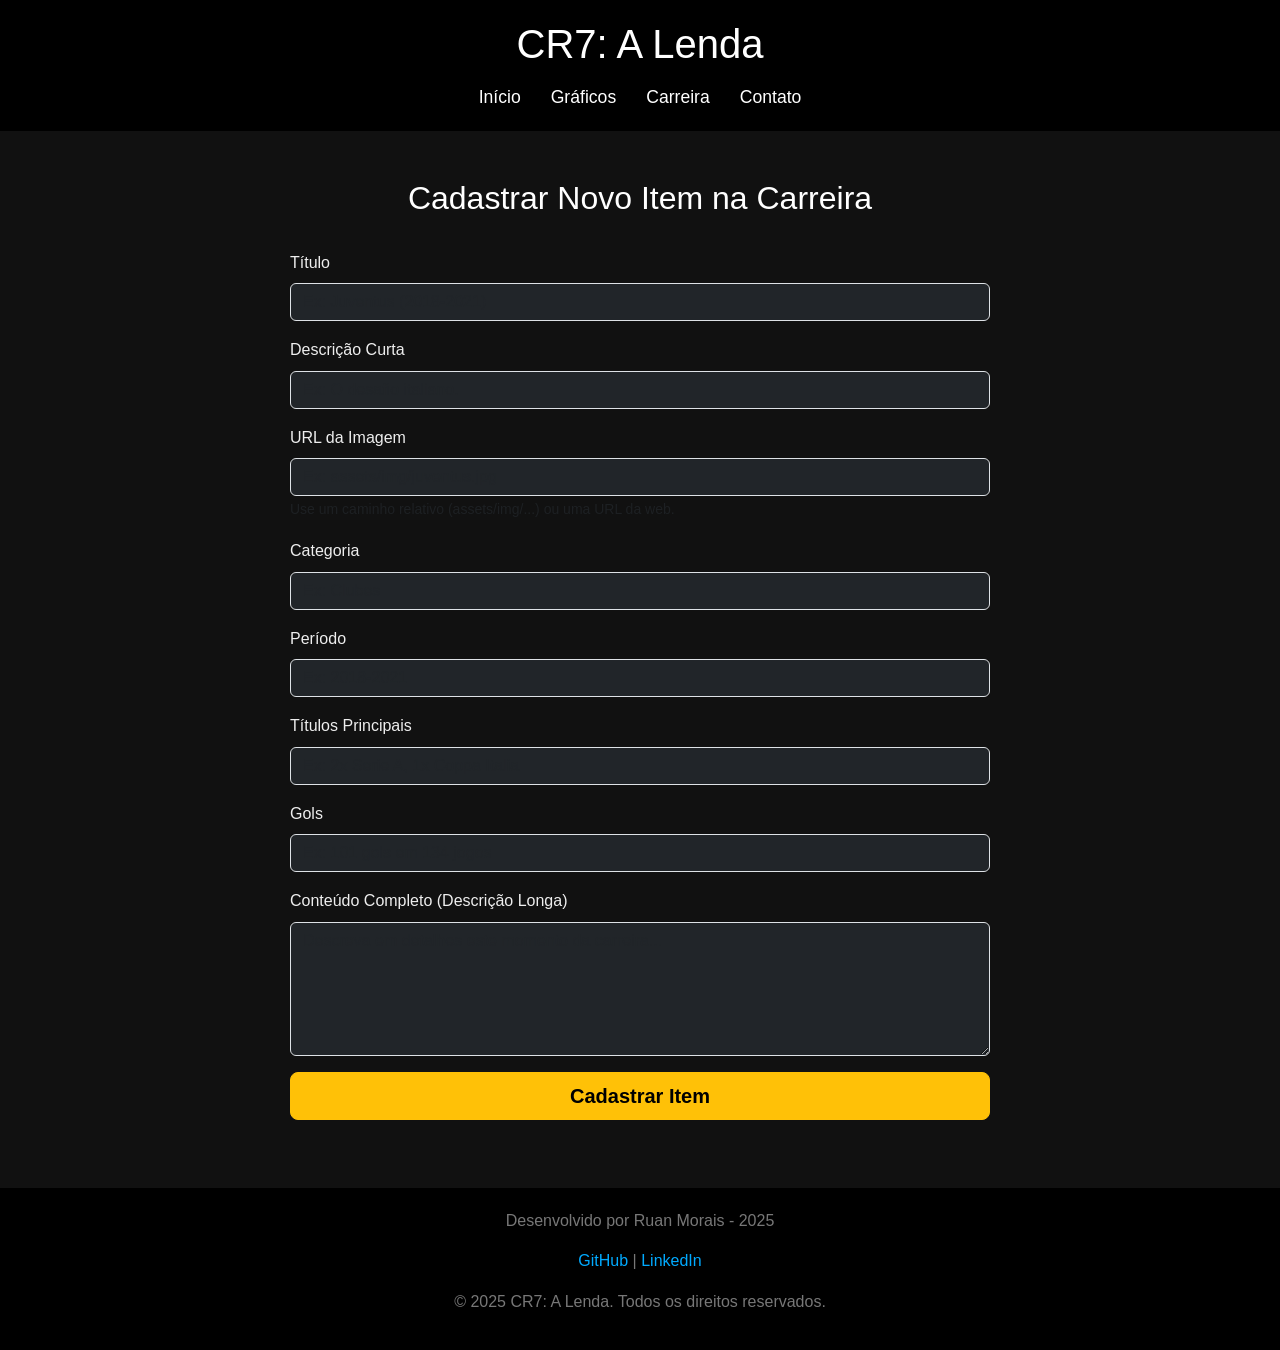
<file: public/cadastro_carreira.html>
<!DOCTYPE html>
<html lang="pt-br">

<head>
    <meta charset="UTF-8">
    <meta name="viewport" content="width=device-width, initial-scale=1.0">
    <title>Cadastrar Item - CR7: A Lenda</title>
    <link href="https://cdn.jsdelivr.net/npm/bootstrap@5.3.3/dist/css/bootstrap.min.css" rel="stylesheet">
    <link rel="stylesheet" href="assets/css/styles.css">
</head>

<body>

    <header class="main-header">
        <h1 class="logo">CR7: A Lenda</h1>
        <nav class="main-nav" id="main-nav"></nav>
    </header>

    <main class="container py-5">
        <h2 class="section-title text-center">Cadastrar Novo Item na Carreira</h2>

        <form id="cadastro-form" class="mx-auto" style="max-width: 700px;">
            
            <div class="mb-3">
                <label for="titulo" class="form-label">Título</label>
                <input type="text" class="form-control bg-dark text-white" id="titulo" placeholder="Ex: Juventus (2018-2021)" required>
            </div>

            <div class="mb-3">
                <label for="descricao" class="form-label">Descrição Curta</label>
                <input type="text" class="form-control bg-dark text-white" id="descricao" placeholder="Ex: O desafio italiano." required>
            </div>

            <div class="mb-3">
                <label for="imagem" class="form-label">URL da Imagem</label>
                <input type="text" class="form-control bg-dark text-white" id="imagem" placeholder="Ex: assets/img/juventus.jpg" required>
                <small class="form-text text-muted">Use um caminho relativo (assets/img/...) ou uma URL da web.</small>
            </div>

            <div class="mb-3">
                <label for="categoria" class="form-label">Categoria</label>
                <input type="text" class="form-control bg-dark text-white" id="categoria" placeholder="Ex: Clubes" required>
            </div>
            
            <div class="mb-3">
                <label for="periodo" class="form-label">Período</label>
                <input type="text" class="form-control bg-dark text-white" id="periodo" placeholder="Ex: 2018-2021" required>
            </div>

            <div class="mb-3">
                <label for="titulos" class="form-label">Títulos Principais</label>
                <input type="text" class="form-control bg-dark text-white" id="titulos" placeholder="Ex: 2x Serie A, 1x Coppa Italia">
            </div>

            <div class="mb-3">
                <label for="gols" class="form-label">Gols</label>
                <input type="text" class="form-control bg-dark text-white" id="gols" placeholder="Ex: 101 gols em 134 jogos">
            </div>

            <div class="mb-3">
                <label for="conteudo" class="form-label">Conteúdo Completo (Descrição Longa)</label>
                <textarea class="form-control bg-dark text-white" id="conteudo" rows="5" placeholder="Descreva em detalhes este momento da carreira..." required></textarea>
            </div>

            <button type="submit" class="btn btn-warning btn-lg w-100 fw-bold">Cadastrar Item</button>

        </form>
    </main>

    <footer class="main-footer">
        <p>Desenvolvido por Ruan Morais - 2025</p>
        <p>
            <a href="#">GitHub</a> | <a href="#">LinkedIn</a>
        </p>
        <p>&copy; 2025 CR7: A Lenda. Todos os direitos reservados.</p>
    </footer>

    <script src="https://cdn.jsdelivr.net/npm/bootstrap@5.3.3/dist/js/bootstrap.bundle.min.js"></script>
    <script src="assets/js/app.js"></script>
</body>

</html>
</file>
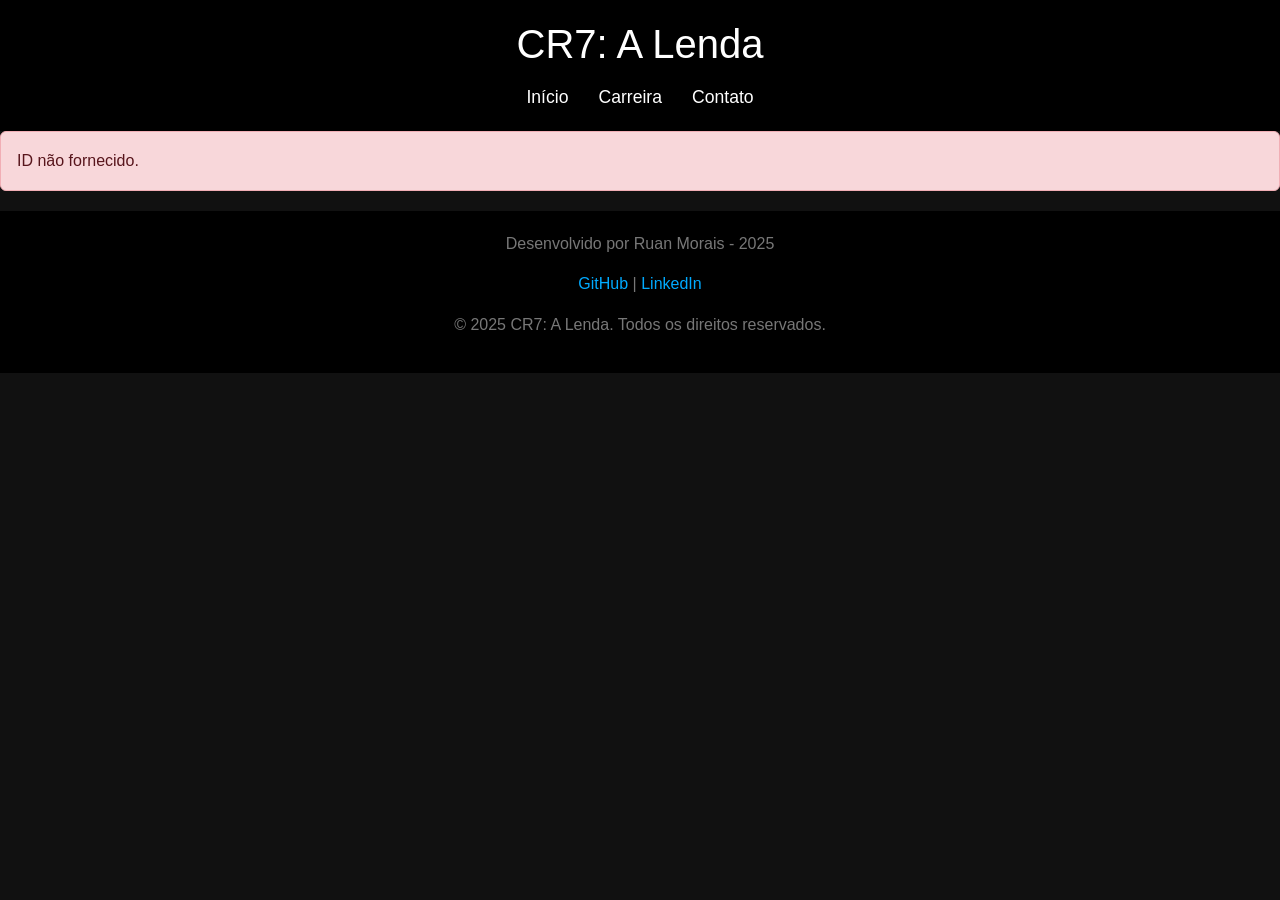
<file: public/detalhes.html>
<!DOCTYPE html>
<html lang="pt-br">

<head>
    <meta charset="UTF-8">
    <meta name="viewport" content="width=device-width, initial-scale=1.0">
    <title>CR7: A Lenda</title>
    <link href="https://cdn.jsdelivr.net/npm/bootstrap@5.3.3/dist/css/bootstrap.min.css" rel="stylesheet">
    <link rel="stylesheet" href="assets/css/styles.css">
</head>

<body>

    <header class="main-header">
        <h1 class="logo">CR7: A Lenda</h1>
        <nav class="main-nav">
            <ul>
                <li><a href="index.html">Início</a></li>
                <li><a href="index.html#carreira">Carreira</a></li>
                <li><a href="index.html#contato">Contato</a></li>
            </ul>
        </nav>
    </header>

    <main>
        <div id="detalhes-content">
            </div>
    </main>

    <footer class="main-footer">
        <p>Desenvolvido por Ruan Morais - 2025</p>
        <p>
            <a href="#">GitHub</a> | <a href="#">LinkedIn</a>
        </p>
        <p>&copy; 2025 CR7: A Lenda. Todos os direitos reservados.</p>
    </footer>

    <script src="https://cdn.jsdelivr.net/npm/bootstrap@5.3.3/dist/js/bootstrap.bundle.min.js"></script>
    <script src="assets/js/app.js"></script>
</body>

</html>
</file>
<file: public/assets/css/styles.css>
/* GERAL E TIPOGRAFIA */
body {
    background-color: #111;
    color: #eee;
    font-family: Arial, sans-serif;
    margin: 0;
    padding: 0;
    line-height: 1.6;
}

h1, h2, h3, p {
    margin-bottom: 15px;
}

h2.section-title {
    font-size: 2rem;
    color: #fff;
    margin-bottom: 2rem;
}

/* CABEÇALHO E NAVEGAÇÃO */
.main-header {
    background: #000;
    color: #fff;
    padding: 20px 15px;
    text-align: center;
}

.main-nav ul {
    list-style: none;
    padding: 0;
    margin: 10px 0 0;
    display: flex;
    justify-content: center;
    gap: 30px;
}

.main-nav a {
    color: #fff;
    text-decoration: none;
    font-size: 1.1rem;
}

/* SLIDER/CARROSEL */
.slider-section {
    margin-bottom: 40px;
}

#carouselDestaques {
    height: 500px;
}

.carousel-item {
    height: 500px;
    position: relative;
}

/* Cria a sobreposição escura */
.carousel-item::after {
    content: ""; /* Necessário para o pseudo-elemento */
    position: absolute;
    top: 0;
    left: 0;
    right: 0;
    bottom: 0;
    background: rgba(0, 0, 0, 0.5); /* 50% de preto. */
    z-index: 1; /* Fica acima da imagem */
}

.carousel-item img {
    height: 100%;
    object-fit: cover;
}

.carousel-caption {
    background: rgba(0, 0, 0, 0.7);
    bottom: 0;
    padding: 2rem;
    text-align: center;
    z-index: 2; /* Garante que o texto fique acima da sobreposição */
}

.carousel-caption h2 {
    font-size: 2.5rem;
    font-weight: bold;
    color: #fff;
}

.carousel-caption p {
    font-size: 1.1rem;
    color: #fff;
}

.carousel-caption .btn {
    background: linear-gradient(135deg, #ffc107, #ff9800);
    border: none;
    color: #000;
    font-weight: bold;
}

/* SEÇÃO CARREIRA E CARDS */
.career-section {
    padding: 40px 20px;
    text-align: center;
}

.career-card {
    background: #1c1c1c;
    border: 1px solid #333;
    padding: 20px;
    border-radius: 10px;
    transition: transform 0.3s ease, box-shadow 0.3s ease;
}

.career-card:hover {
    transform: translateY(-10px);
    box-shadow: 0 8px 16px rgba(0, 0, 0, 0.3);
}

.career-card img {
    width: 100%;
    border-radius: 8px;
    margin-bottom: 15px;
    height: 250px;
    object-fit: cover;
}

.career-card h3 {
    margin-bottom: 10px;
    color: #fff;
}

.career-card p {
    color: #bbb;
}

.career-card a {
    text-decoration: none;
    color: inherit;
}

/* SEÇÃO DESTAQUES */
.destaques {
    padding: 40px 20px;
    text-align: center;
    display: flex;
    flex-direction: column;
    gap: 30px;
    align-items: center;
    background: #f5f5f5;
}

.destaques .card {
    background: #1c1c1c;
    border: 1px solid #333;
    border-radius: 10px;
    width: 300px;
    overflow: hidden;
    color: #eee;
}

.destaques .card img {
    width: 100%;
    height: 200px;
    object-fit: cover;
}

.destaques .card-content {
    padding: 20px;
}

.destaques .card h3 {
    margin-top: 0;
    color: #fff;
}

/* SEÇÃO DO FORMULÁRIO */
.form-section {
    text-align: center;
    padding: 40px 20px;
}

.newsletter-form div {
    margin-bottom: 15px;
}

.newsletter-form input,
.newsletter-form button {
    padding: 12px;
    margin: 5px;
    border: none;
    border-radius: 5px;
    font-size: 1rem;
}

.newsletter-form input {
    width: 250px;
    background-color: #333;
    color: #eee;
}

.newsletter-form button {
    background: gold;
    color: #111;
    cursor: pointer;
    font-weight: bold;
    transition: all 0.3s ease;
}

.newsletter-form button:hover {
    background: #ffb300;
    transform: scale(1.05);
}

/* RODAPÉ */
.main-footer {
    text-align: center;
    padding: 20px;
    background: #000;
    color: #777;
    margin-top: 20px;
}

.main-footer a {
    color: #00aaff;
    text-decoration: none;
}

/* RESPONSIVIDADE */
@media (max-width: 768px) {
    .carousel-item {
        height: 300px;
    }

    .carousel-caption h2 {
        font-size: 1.5rem;
    }

    .carousel-caption p {
        font-size: 0.9rem;
    }

    .main-nav ul {
        gap: 15px;
    }

    .main-nav a {
        font-size: 0.9rem;
    }

    .career-card {
        width: 100%;
    }

    .destaques .card {
        width: 100%;
    }
}

@media (max-width: 576px) {
    .main-header {
        padding: 15px 10px;
    }

    .logo {
        font-size: 1.3rem;
    }

    .main-nav ul {
        gap: 10px;
        flex-direction: column;
    }

    /* Ajuste para o carrossel em telas muito pequenas */
    #carouselDestaques,
    .carousel-item {
        height: 300px; 
    }
    
    .carousel-item img {
        height: 300px;
    }

    .carousel-caption {
        padding: 1rem;
    }

    .carousel-caption h2 {
        font-size: 1.2rem;
    }

    .carousel-caption p {
        display: none; /* Oculta descrição no celular, opcional */
    }

    .carousel-caption .btn {
        font-size: 0.85rem;
        padding: 0.4rem 0.8rem;
    }

    h2.section-title {
        font-size: 1.5rem;
    }

    .career-card {
        padding: 15px;
    }

    .career-card img {
        height: 200px;
    }

    .career-card h3 {
        font-size: 1rem;
    }

    .newsletter-form input {
        width: 100%;
        max-width: 250px;
    }

    .newsletter-form button {
        width: 100%;
        max-width: 250px;
    }
}
</file>
